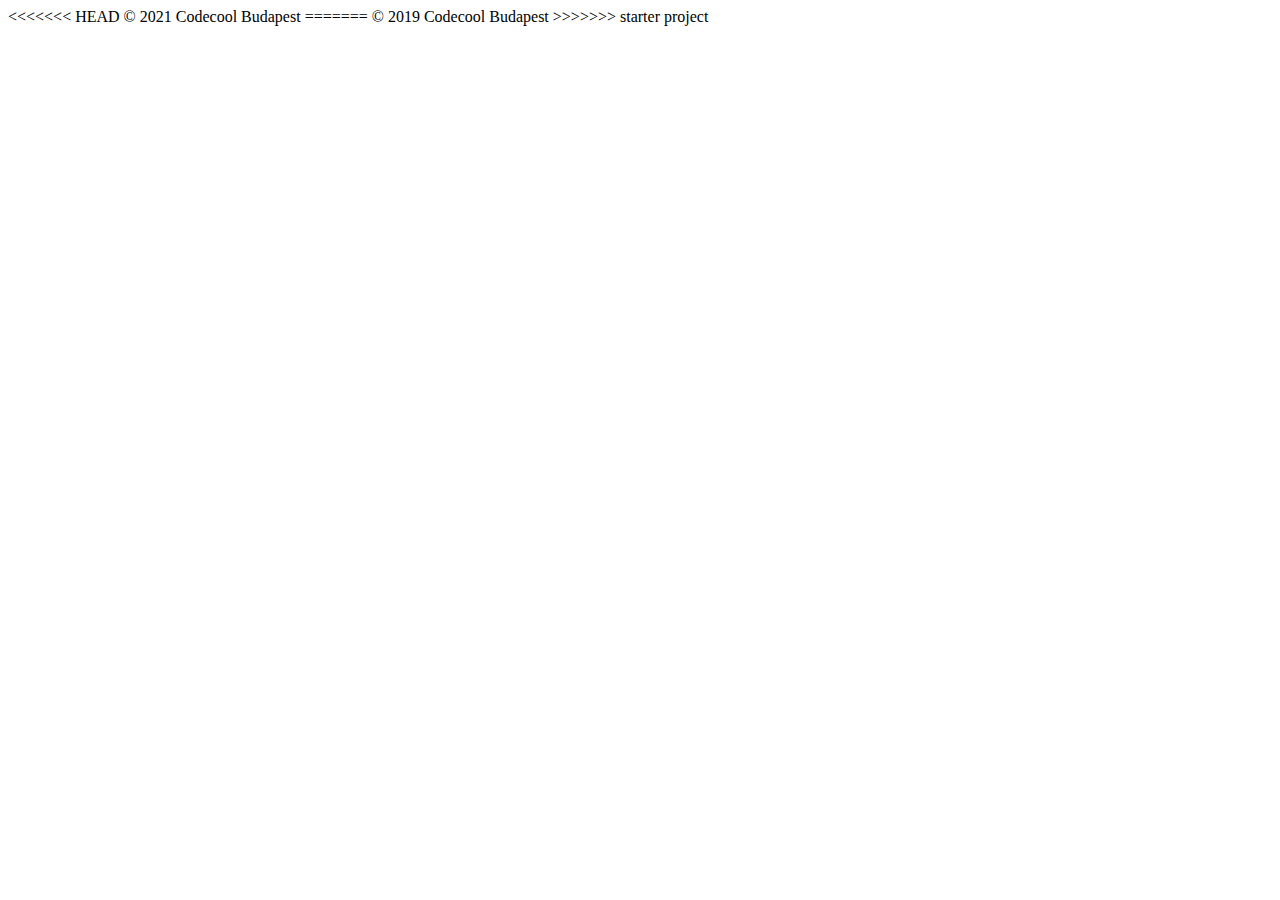
<file: src/main/webapp/templates/footer.html>
<!doctype html>
<html lang="en" xmlns="http://www.w3.org/1999/xhtml" xmlns:th="http://www.thymeleaf.org">
<body>

<div th:fragment="copy">
    <div class="card">
        <div class="card-body">
<<<<<<< HEAD
            &copy; 2021 Codecool Budapest
=======
            &copy; 2019 Codecool Budapest
>>>>>>> starter project
        </div>
    </div>
</div>

</body>
</html>
</file>
